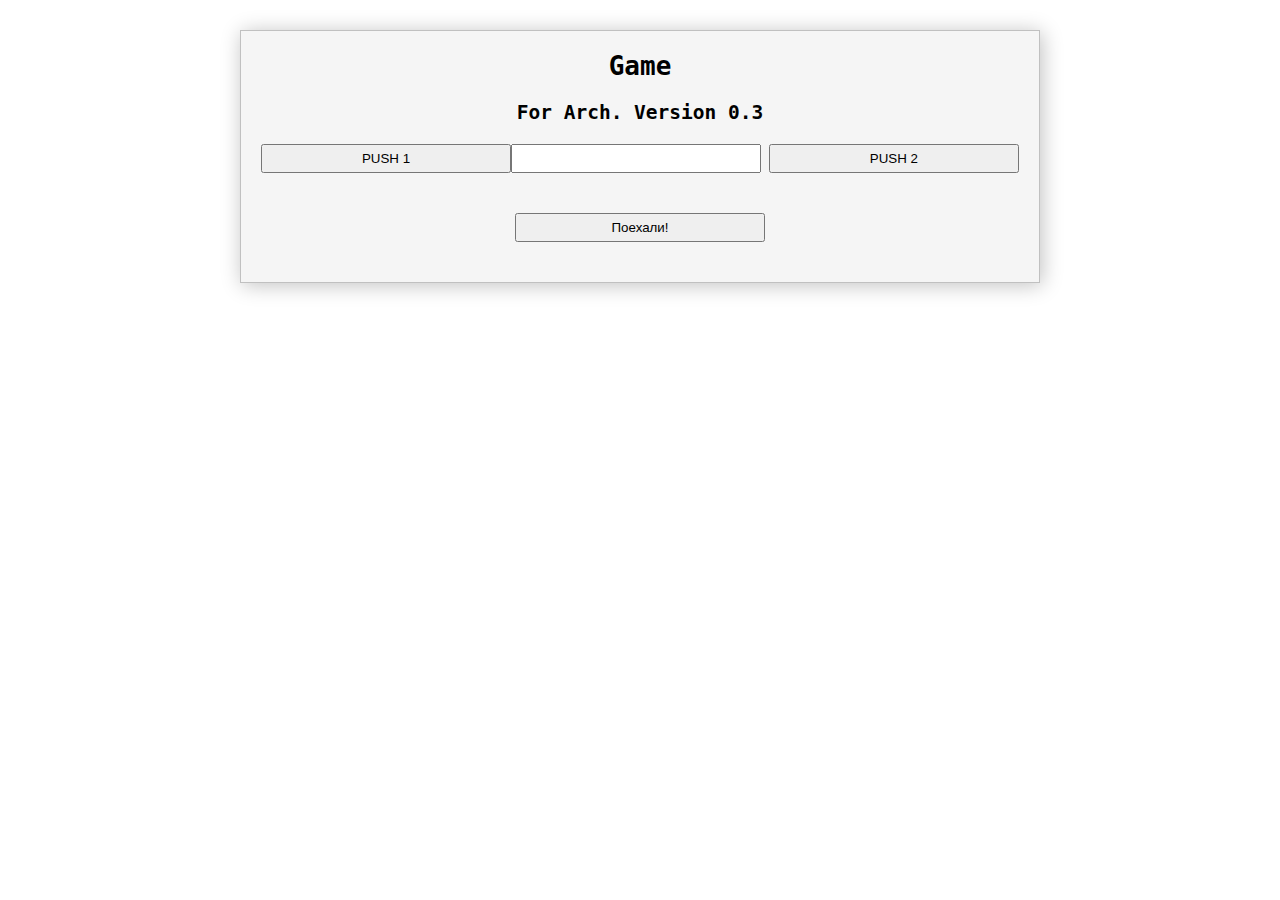
<file: index.html>
<!DOCTYPE html>
<html lang="en">
<head>
    <meta charset="UTF-8">
    <meta http-equiv="X-UA-Compatible" content="IE=edge">
    <meta name="viewport" content="width=device-width, initial-scale=1.0">
    <link rel="stylesheet" href="css/style.css">
    <title>Game (0.3)</title>
</head>
<body>
    <div class="wrapper">
        <header>
            <h1>Game</h1>
            <h2>For Arch. Version 0.3</h2>
        </header>
        <div class="conteiner-button">
            <div class="button-cont-1">
                <button class="btn-1">PUSH 1</button>
            </div>
            <div class="button-cont-2">
                <input type="number" class="inp">
                <button class="btn-2">PUSH 2</button>
            </div>
        </div>
        <div class="conteiner-input">
            <div class="num-1">
                <p class="comp-num"></p>
            </div>
            <div class="num-2">
                <p class="my-num"></p>
            </div>
        </div>
        <div class="conteiner-output">
            <button class="btn-3">Поехали!</button>
        </div>
        <div class="conteiner-out-2">

        </div>
    </div>

    <script src="js/script.js"></script>
</body>
</html>
</file>
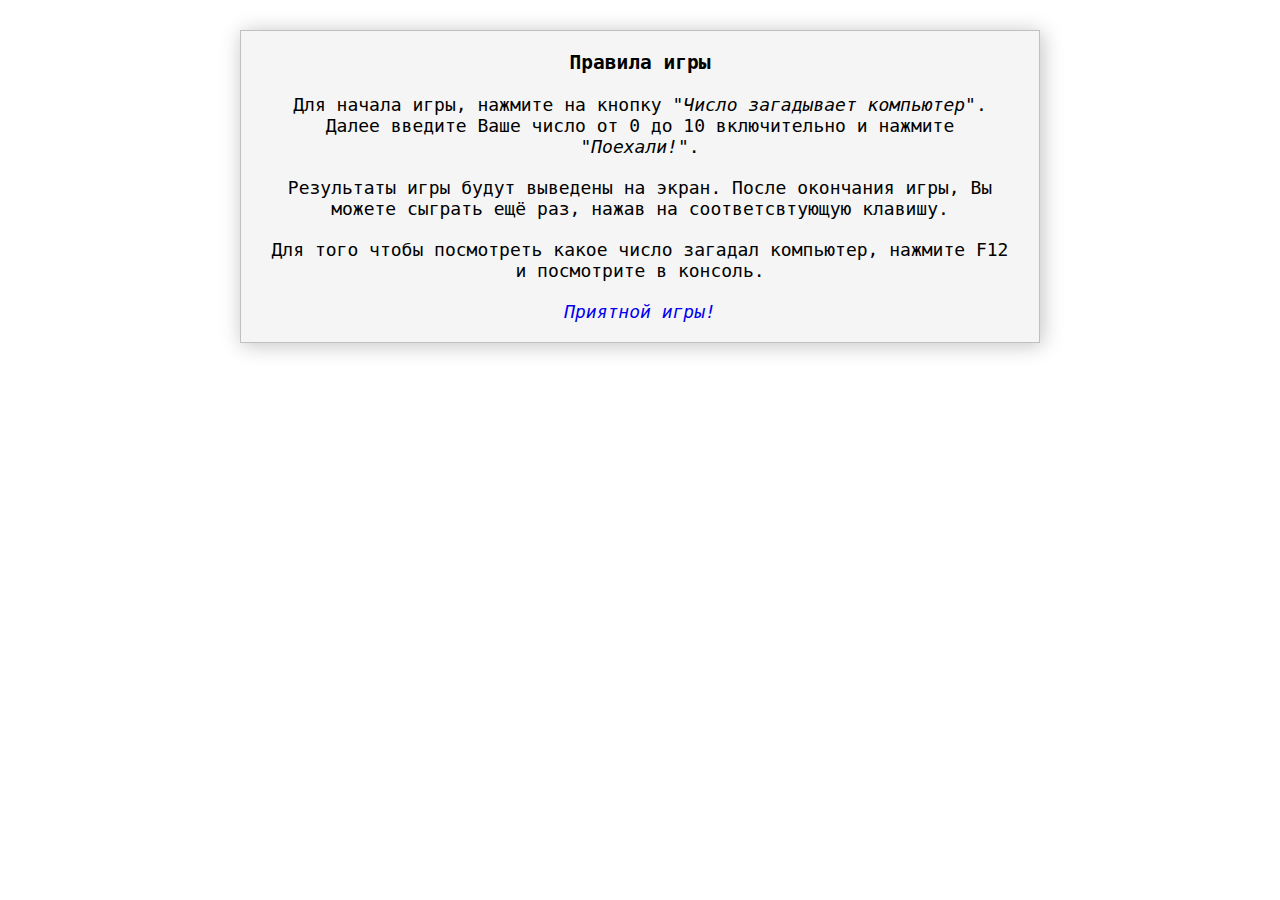
<file: FAQ.html>
<!DOCTYPE html>
<html lang="en">
<head>
    <meta charset="UTF-8">
    <meta http-equiv="X-UA-Compatible" content="IE=edge">
    <meta name="viewport" content="width=device-width, initial-scale=1.0">
    <link rel="stylesheet" href="/css/style.css">
    <!-- <link rel="stylesheet" href="css/media-queries.css"> -->
    <title>Правила игры</title>
</head>
<body>

    <div class="wrapper">
        <h2>Правила игры</h2>
        <p>Для начала игры, нажмите на кнопку <em>"Число загадывает компьютер"</em>. 
            Далее введите Ваше число от 0 до 10 включительно и нажмите <em>"Поехали!"</em>.
        </p>
        <p>Результаты игры будут выведены на экран. После окончания игры, Вы можете 
            сыграть ещё раз, нажав на соответсвтующую клавишу. 
        </p>
        <p>
            Для того чтобы посмотреть какое число загадал компьютер, нажмите F12 и посмотрите в консоль.
        </p>
        <a href="index.html"><em>Приятной игры!</em></a>
    </div>
    
</body>
</html>
</file>
<file: css/style.css>
* {
    margin: 0 auto;
    padding: 0;
    box-sizing: border-box;
    transition: all 0.2s;
}
body {
    font-family:  monospace;
}
.wrapper {
    width: 800px;
    margin-top: 30px;
    padding: 20px;
    background-color: whitesmoke;
    text-align: center;
    border: 1px solid silver;
    box-shadow: 2px 2px 20px silver;
}
h1, h2 {
    margin-bottom: 20px;
}
p, em {
    font-size: 18px;
    margin-bottom: 20px;
}
a {
    font-size: 18;
    text-decoration: none;
}
a:hover {
    color: brown;
}
button {
    padding: 5px;
    width: 250px;
}
.inp {
    padding: 5px;
    width: 250px;
}
.conteiner-button {
    display: flex;
    justify-content: center;
    margin-bottom: 20px;
}
.conteiner-input {
    display: flex;
    justify-content: center;
}
.conteiner-out-2 {
    margin-top: 20px;
}


/* МЕДИА ЗАПРОСЫ */

@media screen and (max-width: 1020px) {
	.wrapper {
		max-width: 800px;
		margin: 0 auto;
	}
    header {
        margin-top: 20px;
    }
	
}
@media screen and (max-width: 960px) {
	.wrapper {
		max-width: 750px;
		margin: 0 auto;
	}
    header {
        margin-top: 20px;
    }
	
}
@media screen and (max-width: 820px) {
	.wrapper {
		max-width: 700px;
		margin: 0 auto;
        display: flex;
        flex-direction: column;
	}
    header {
        margin-top: 20px;
    }
	
}
@media screen and (max-width: 700px) {
	.wrapper {
        display: flex;
        flex-direction: column;
		max-width: 500px;
		margin: 0 auto;
	}
    header {
        margin-top: 20px;
    }
    button {
        padding: 5px;
        width: 200px;
        margin-bottom: 20px;
    }
    .inp {
        padding: 5px;
        width: 200px;
    }
    .conteiner-button {
        display: flex;
        flex-direction: column;
        justify-content: center;
    }
    .conteiner-input {
        display: none;
        flex-direction: column;
        justify-content: center;
    }
    .conteiner-out-2 {
        margin-top: 20px;
    }
	
}
@media screen and (max-width: 510px) {
	.wrapper {
        display: flex;
        flex-direction: column;
		max-width: 320px;
		margin: 0 auto;
	}
    header {
        margin-top: 20px;
    }
    button {
        padding: 5px;
        width: 200px;
        height: 50px;
        margin-bottom: 20px;
    }
    .inp {
        padding: 5px;
        width: 200px;
        height: 50px;
    }
    .conteiner-button {
        display: flex;
        flex-direction: column;
        justify-content: center;
    }
    .conteiner-input {
        display: none;
        flex-direction: column;
        justify-content: center;
    }
    .conteiner-out-2 {
        margin-top: 20px;
    }
	
}
</file>
